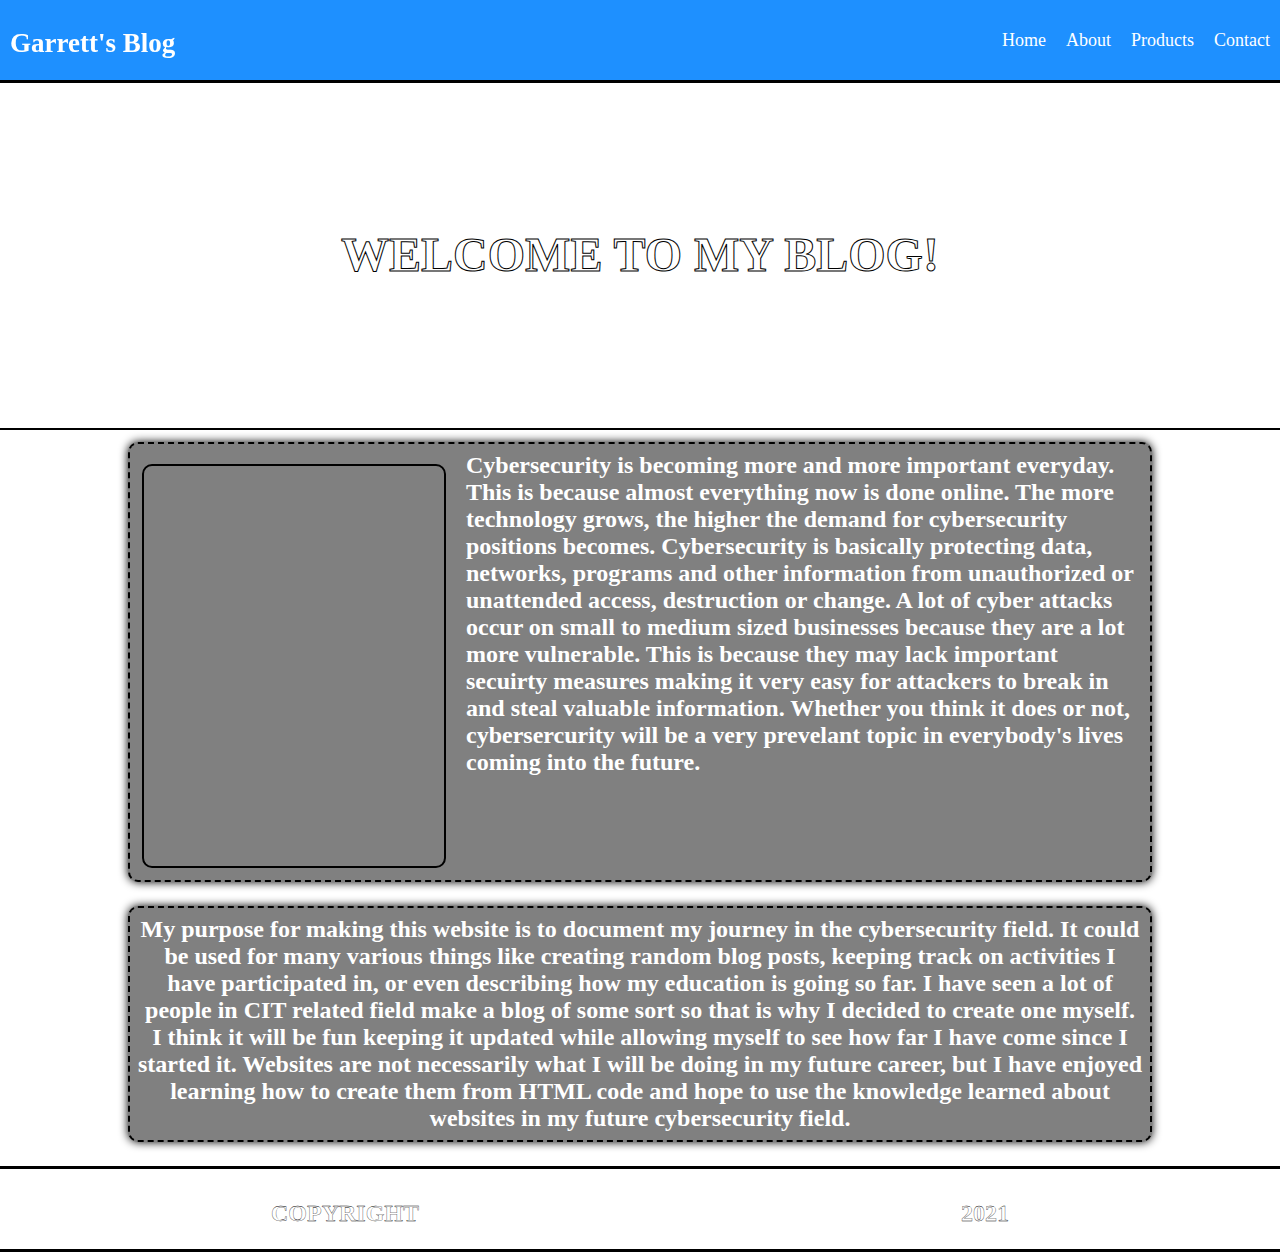
<file: index.html>
<!DOCTYPE html>
<html lang="en">
<head>
    <meta charset="UTF-8">
    <title>Final Pitch</title>
    <link rel="stylesheet" href="style.css">
</head>
<body>

<nav>

    <a class="img" href="index.html">
        <h2>Garrett's Blog</h2>
    </a>
    <div class="links">
        <a href="index.html">Home</a>
        <a href="about.html">About</a>
        <a href="product.html">Products</a>
        <a href="contact.html">Contact</a>
    </div>

</nav>


<div class="wrapper">

    <div class="splash">
        <h1>WELCOME TO MY BLOG!</h1>
    </div>


    <div class="top">
        <iframe width="800" height="400" class="homeVid" src="https://www.youtube.com/embed/GT0daScxO18" title="YouTube video player" frameborder="0" allow="accelerometer; autoplay; clipboard-write; encrypted-media; gyroscope; picture-in-picture" allowfullscreen></iframe>
        <h2 class="homepara">Cybersecurity is becoming more and more important everyday.  This is because almost everything now is done online.  The more technology grows, the higher the demand for cybersecurity positions becomes.
            Cybersecurity is basically protecting data, networks, programs and other information from unauthorized or unattended access, destruction or change.  A lot of cyber attacks occur on small to medium sized businesses because they are a lot
            more vulnerable.  This is because they may lack important secuirty measures making it very easy for attackers to break in and steal valuable information.  Whether you think it does or not, cybersercurity will be a very prevelant topic in everybody's lives
            coming into the future.
    </h2>

    </div>

    <div class="bottom">
        <h2 class="homepara2">
            My purpose for making this website is to document my journey in the cybersecurity field.  It could be used for many various things like creating random blog posts, keeping track on activities I have participated in, or even describing how my education is going so far.  I have seen a lot of people in CIT related field make a blog of some sort so that is why I decided to create one myself.  I think it will be fun keeping it updated while allowing myself to see how far I have come since I started it.
            Websites are not necessarily what I will be doing in my future career, but I have enjoyed learning how to create them from HTML code and hope to use the knowledge learned about websites in my future cybersecurity field.
        </h2>
    </div>



<footer>
    <h2>COPYRIGHT</h2>
    <h2>2021</h2>
</footer>
</div>




</body>
</html>
</file>
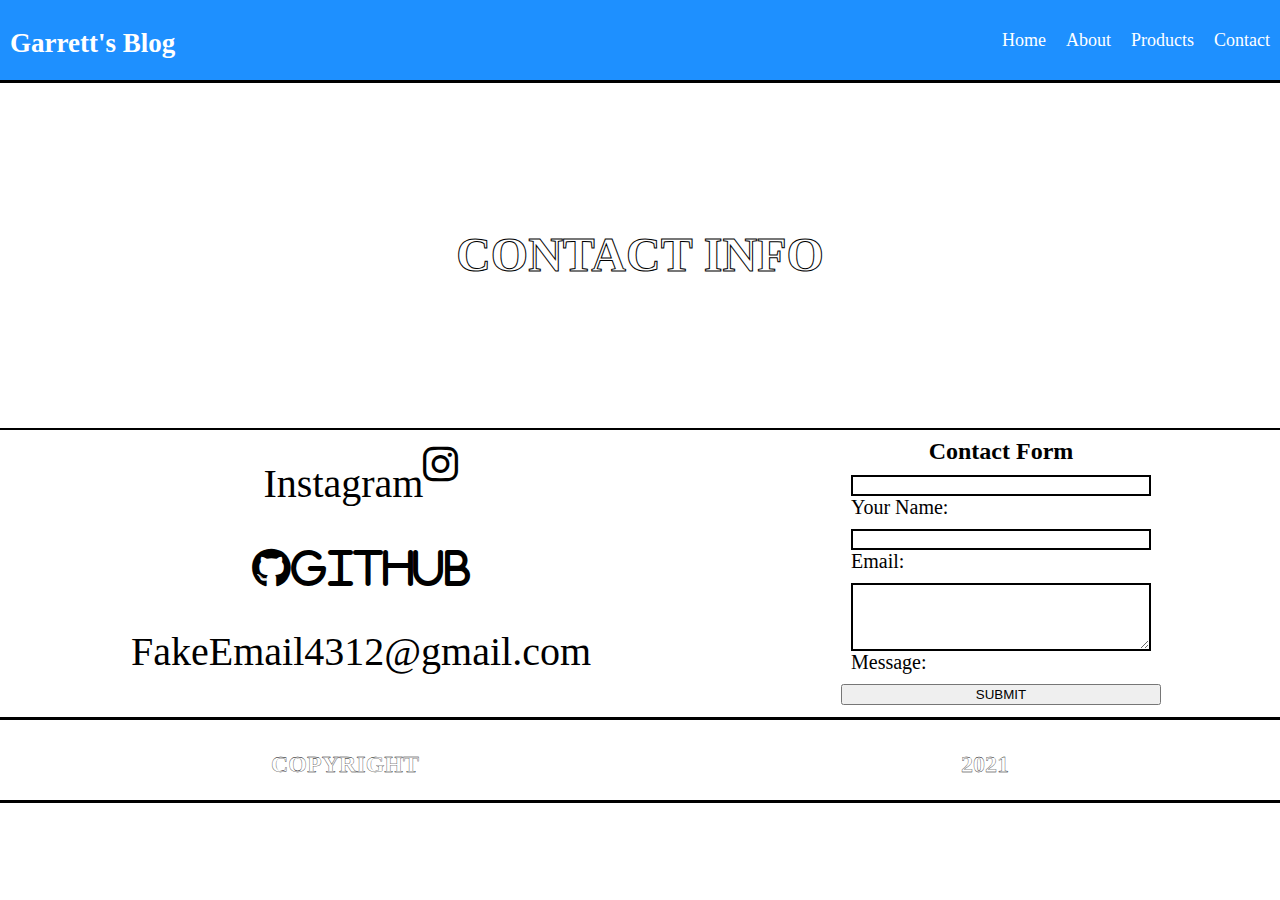
<file: contact.html>
<!DOCTYPE html>
<html lang="en">
<head>
    <meta charset="UTF-8">
    <title>Contact</title>
    <link rel="stylesheet" href="style.css">
    <link rel="stylesheet" href="https://cdnjs.cloudflare.com/ajax/libs/font-awesome/6.0.0-beta3/css/all.min.css">
</head>
<body>

<nav>

    <a class="img" href="index.html">
        <h2>Garrett's Blog</h2>
    </a>
    <div class="links">
        <a href="index.html">Home</a>
        <a href="about.html">About</a>
        <a href="product.html">Products</a>
        <a href="contact.html">Contact</a>
    </div>

</nav>

<div class="wrapper">

    <div class="splash">
        <h1>CONTACT INFO</h1>
    </div>


    <div class="contact">
        <a class="social" href="https://photricity.com/flw/ajax/">Instagram<i class="fab fa-instagram"></i></a>
        <a class="social" href="https://github.com/GStanifer"><i class="fab fa-github">Github</i></a>
        <a class="social" href="https://gmail.com">FakeEmail4312@gmail.com</a>
    </div>

    <form>
        <h2>Contact Form</h2>
        <div class="input-group">
            <input type="text" id="name" required>
            <label for="name">Your Name:</label>
        </div>
        <div class="input-group">
            <input type="text" id="email" required>
            <label for="email">Email:</label>
        </div>
        <div class="input-group">
            <textarea id="message" rows="4"></textarea>
            <label for="message">Message:</label>
        </div>
        <button class="submit" type="submit">SUBMIT</button>
    </form>





    <footer>
        <h2>COPYRIGHT</h2>
        <h2>2021</h2>
    </footer>
</div>




</body>
</html>
</file>
<file: style.css>
*{
    margin: 0;
}

nav{
    width: 100%;
    height: 80px;
    position: fixed;
    background-color: dodgerblue;
    border-bottom: solid black;
}

.links{
    display: flex;
    justify-content: end;
    align-items: center;
}

.img{
    width: 200px;
    height: 78px;
    color: white;
    position: fixed;
    display: flex;
    justify-content: left;
    align-items: center;
    box-sizing: border-box;
}

a{
    color: white;
    line-height: 80px;
    margin: 0 10px;
    font-size: large;
    text-decoration: none;
    display: flex;
    justify-content: flex-end;
    box-sizing: border-box;
}

a:hover{
    text-decoration: underline;
    font-size: larger;
    transition: .5s;
}

.wrapper{
    display: flex;
    flex-wrap: wrap;
    justify-content: space-around;
    align-items: center;
    height: 100%;
    padding-top: 80px;
}

.splash{
    width: 100%;
    height: 350px;
    background-image: url("https://wallpaperaccess.com/full/1201180.jpg");
    background-size: cover;
    background-attachment: fixed;
    background-position: center;
    border-bottom: solid black 2px;
    display: flex;
    justify-content: center;
    align-items: center;
    box-sizing: border-box;
}

h1{
    color: white;
    font-size: xxx-large;
    -webkit-text-stroke: 1px black;
    display: flex;
    justify-content: center;
    align-items: center;
    flex-direction: column;
}

p{
    margin: 8px;
    color: white;
    text-align: center;
    box-sizing: border-box;
}



.bottom{
    width: 80%;
    height: 40%;
    background-color: gray;
    border: dashed black 2px;
    margin: 12px;
    text-align: center;
    box-sizing: border-box;
    border-radius: 10px;
    box-shadow: 0px 0px 10px black;
}

.left{
    width: 400px;
    height: 450px;
    background-color: gray;
    border: dashed black 2px;
    margin: 12px;
    text-align: center;
    box-sizing: border-box;
    border-radius: 10px;
    box-shadow: 0px 0px 10px black;
}
.aboutPic{
    width: 200px;
    height: 200px;
    border: solid black 2px;
    margin: 12px;
    border-radius: 10px;
}

.homeVid{
    object-fit: cover;
    margin: 12px;
    margin-top: 20px;
    border-radius: 10px;
    border: solid black 2px;
}



.right{
    width: 400px;
    height: 450px;
    background-color: gray;
    border: dashed black 2px;
    box-shadow: 0px 0px 10px black;
    border-radius: 10px;
    text-align: center;
    box-sizing: border-box;
}

.container{
    display: flex;
    flex-direction: column;
    justify-content: center;
    align-content: center;
}

.images{
    width: 200px;
    height: 200px;
    margin: 12px;
    box-sizing: border-box;
}

.contact{
   display: flex;
    flex-direction: column;
    justify-content: center;
    align-content: center;
    font-size: 20px;
}

.social {
    margin: 12px;
    color: black;
    font-size: 40px;
    display: flex;
    justify-content: center;
    align-content: center;
}

.social:hover{
   text-decoration: underline;
    font-size: 41px;
}

.input-group{
    margin: 10px;
}

input, textarea{
    width: 300px;
    border: 2px solid black;
    display: flex;
    justify-content: center;
    align-content: center;
    box-sizing: border-box;
}

h2{
    display: flex;
    justify-content: center;
    margin-top: 8px;
}

.submit{width: 100%;}

label{font-size: 20px;}

.open{
    border: solid 3px dodgerblue;
    border-radius: 5px;
}
.open:hover{
    color: dodgerblue;
    cursor: pointer;
    font-size: medium;
    transition: .5s;
}

.full-screen{
    position: absolute;
    top: 0;
    right: 0;
    bottom: 0;
    left: 0;
    height: 100%;
    width: 100%;
    display: flex;
    flex-direction: column;
    justify-content: center;
    align-content: center;
    color: white;
    background-color: rgba(0,0,0,0.95);
    z-index: 100;
}
.flex-container-center{
    height: 100%;
    display: flex;
    flex-direction: column;
    justify-content: center;
    align-content: center;
    box-sizing: border-box;
    z-index: 100;
}
.hidden{
    display: none;
}

.closeButton{
    border: solid 3px dodgerblue;
    border-radius: 5px;
}
.closeButton:hover{
    color: red;
    cursor: pointer;
    font-size: medium;
    transition: .5s;
}

.popupdiv{
    display: flex;
    flex-wrap: wrap;
    justify-content: space-around;
    align-items: center;
    height: 80%;
    text-align: center;
}

.popcontainer{
    width: 200px;
    height: 400px;
    display: flex;
    flex-direction: column;
    justify-content: center;
    align-content: center;
    box-sizing: border-box;
    text-align: center;
}

.popimages{
    width: 200px;
    height: 200px;
    background-size: cover;
}

.poptext{
    width: 200px;
    height: 100px;
}


@media screen and (max-width: 800px){
    .top{
        width: 80%;
        height: 40%;
        background-color: gray;
        margin: 12px;
        border: dashed black 2px;
        display: flex;
        align-content: center;
        flex-direction: column;
        border-radius: 10px;
        box-shadow: 0px 0px 10px black;
        box-sizing: border-box;
        overflow: hidden;
    }

    iframe{
        width: 80%;}
    .homepara{
        text-align: center;
        margin: 8px;
        color: white;
        box-sizing: border-box;
    }
    .homepara2{
        text-align: center;
        margin: 8px;
        color: white;
        box-sizing: border-box;
    }


}

@media screen and (min-width: 800px){
    .homepara{
        text-align: left;
        margin: 8px;
        color: white;
        box-sizing: border-box;
    }
    .top{
        width: 80%;
        height: 40%;
        background-color: gray;
        margin: 12px;
        border: dashed black 2px;
        display: flex;
        align-content: center;
        flex-direction: row;
        border-radius: 10px;
        box-shadow: 0px 0px 10px black;
        box-sizing: border-box;
        overflow: hidden;
    }

    .homepara2{
        text-align: center;
        margin: 8px;
        color: white;
        box-sizing: border-box;
    }
}


footer{
    width: 100%;
    height: 80px;
    color: white;
    border-top: solid black;
    border-bottom: solid black;
    -webkit-text-stroke: .3px black;
    line-height: 80px;
    background-image: url("https://wallpaperaccess.com/full/1201180.jpg");
    position: relative;
    margin-top: 12px;
    display: flex;
    justify-content: space-around;
    align-items: center;
}
</file>
